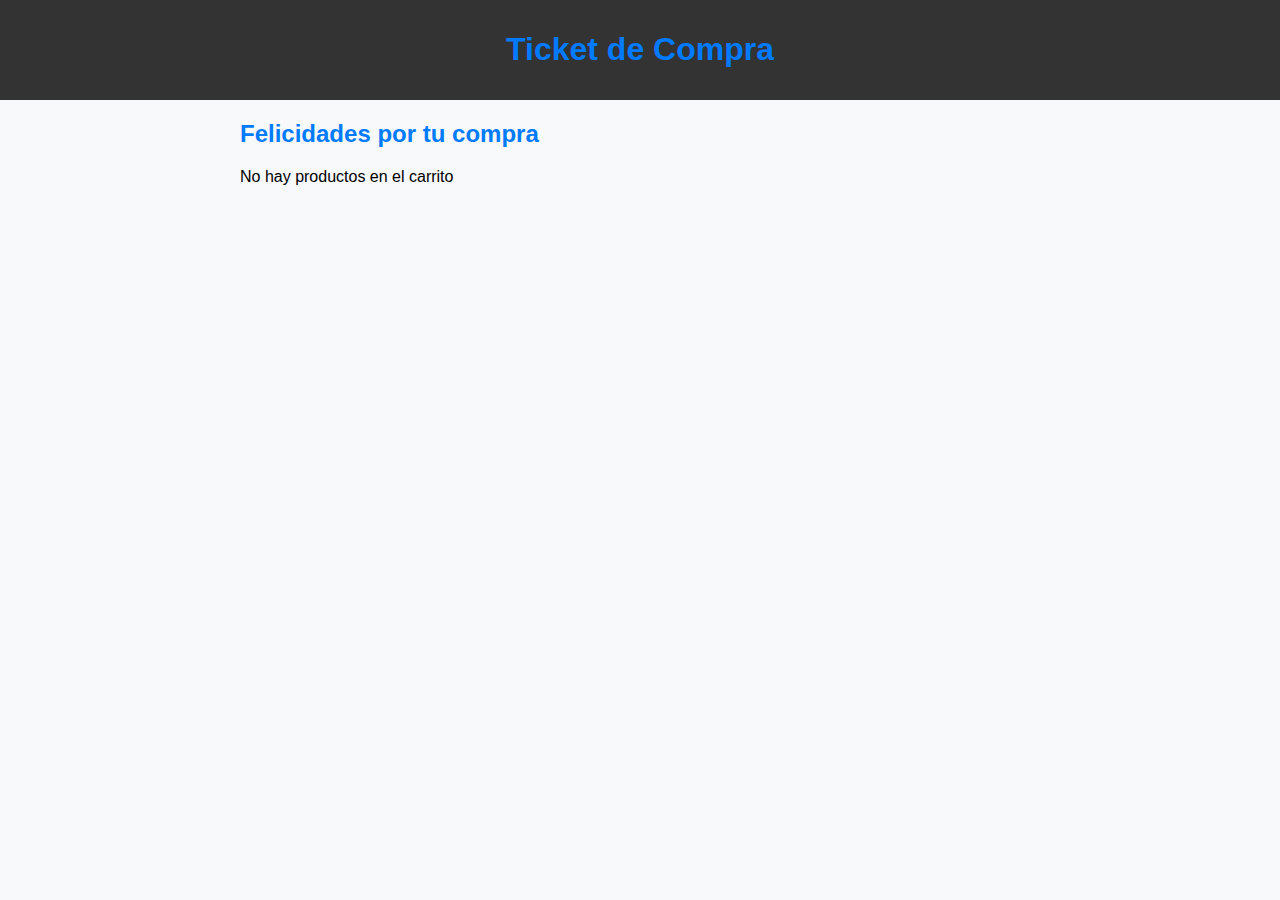
<file: tickets.html>
<!DOCTYPE html>
<html lang="en">
<head>
<meta charset="UTF-8">
<meta name="viewport" content="width=device-width, initial-scale=1.0">
<title>Ticket de Compra</title>
<link rel="stylesheet" href="styles.css">
</head>
<body>
<header>
    <h1>Ticket de Compra</h1>
</header>
<main id="ticket">
    <!-- Aquí se generará el ticket de compra -->
</main>
<script src="tickets.js"></script>
</body>
</html>
</file>
<file: styles.css>
body {
    font-family: Arial, sans-serif;
    margin: 0;
    padding: 0;
}

header {
    background-color: #333;
    color: white;
    text-align: center;
    padding: 10px 0;
}

main {
    max-width: 800px;
    margin: 20px auto;
    padding: 0 20px;
}

section {
    margin-bottom: 20px;
}

button {
    padding: 10px 20px;
    background-color: #333;
    color: white;
    border: none;
    cursor: pointer;
}

button:hover {
    background-color: #555;
}

ul {
    list-style-type: none;
    padding: 0;
}

li {
    margin-bottom: 5px;
}

.card img {
    max-width: 100%;
    height: auto;
    display: block;
    margin: 0 auto;
    max-height: 200px; /* Altura máxima deseada */
}

/* Personalización de colores y fuentes */
body {
    font-family: Arial, sans-serif;
    background-color: #f8f9fa;
}

h1, h2, h3, h4, h5, h6 {
    color: #007bff; /* Color azul de Bootstrap */
}

/* Utilizar variables CSS de Bootstrap */
:root {
    --primary-color: #007bff; /* Color azul de Bootstrap */
}

/* Estilos personalizados para la notificación */
.alert-success {
    background-color: #28a745; /* Color verde de Bootstrap */
    color: #fff;
    border-color: #28a745;
}
</file>
